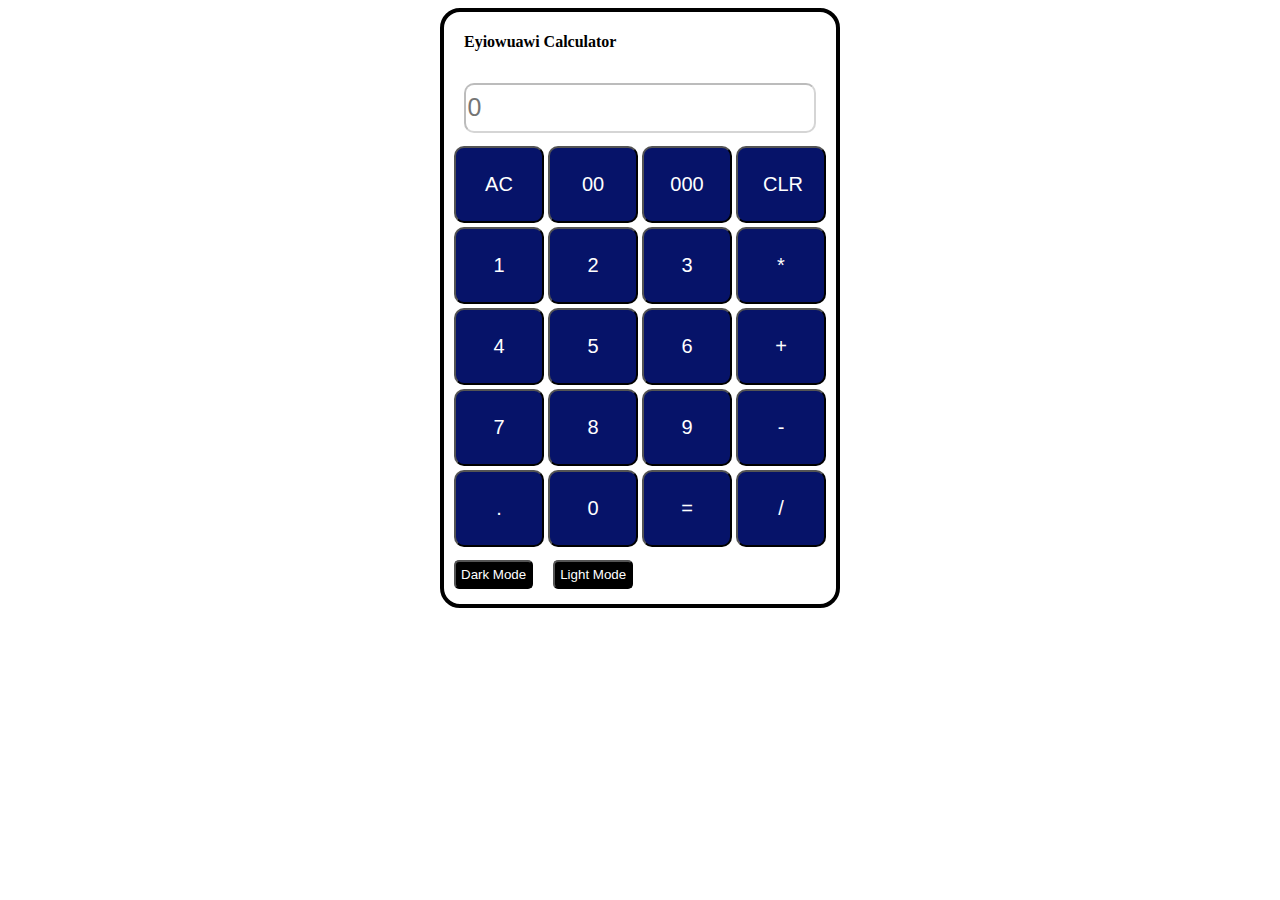
<file: index.html>
<!DOCTYPE html>
<html>
  <head>
    <title>Eyi Calculator</title>
    <link rel="stylesheet" href="style.css" />
    <script src="index.js"></script>
  </head>
  <body>
    <div id="frame">
      <div class="header">
        <h4>Eyiowuawi Calculator</h4>
      </div>
      <div class="table">
        <table>
          <div class="answer">
            <input type="text" id="result" disabled placeholder="0" />
          </div>
          <tr>
            <td>
              <input
                type="button"
                value="AC"
                onclick="clearScreen()"
                id="btn"
              />
            </td>
            <td><input type="button" value="00" onclick="display('00')" /></td>
            <td>
              <input type="button" value="000" onclick="display('000')" />
            </td>
            <td><input type="button" value="CLR" onclick="pressClear()" /></td>
          </tr>
          <tr>
            <td><input type="button" value="1" onclick="display('1')" /></td>
            <td><input type="button" value="2" onclick="display('2')" /></td>
            <td><input type="button" value="3" onclick="display('3')" /></td>
            <td><input type="button" value="*" onclick="display('*')" /></td>
          </tr>
          <tr>
            <td><input type="button" value="4" onclick="display('4')" /></td>
            <td><input type="button" value="5" onclick="display('5')" /></td>
            <td><input type="button" value="6" onclick="display('6')" /></td>
            <td><input type="button" value="+" onclick="display('+')" /></td>
          </tr>
          <tr>
            <td><input type="button" value="7" onclick="display('7')" /></td>
            <td><input type="button" value="8" onclick="display('8')" /></td>
            <td><input type="button" value="9" onclick="display('9')" /></td>
            <td><input type="button" value="-" onclick="display('-')" /></td>
          </tr>
          <tr>
            <td><input type="button" value="." onclick="display('.')" /></td>
            <td><input type="button" value="0" onclick="display('0')" /></td>
            <td>
              <input
                type="button"
                value="="
                onclick="calculate()"
                id="equalto"
              />
            </td>
            <td><input type="button" value="/" onclick="display('/')" /></td>
          </tr>
        </table>
      </div>
      <button id="mode" onclick="dark_mode()">Dark Mode</button
      ><button id="mode" onclick="light_mode()">Light Mode</button>
    </div>
  </body>
</html>
</file>
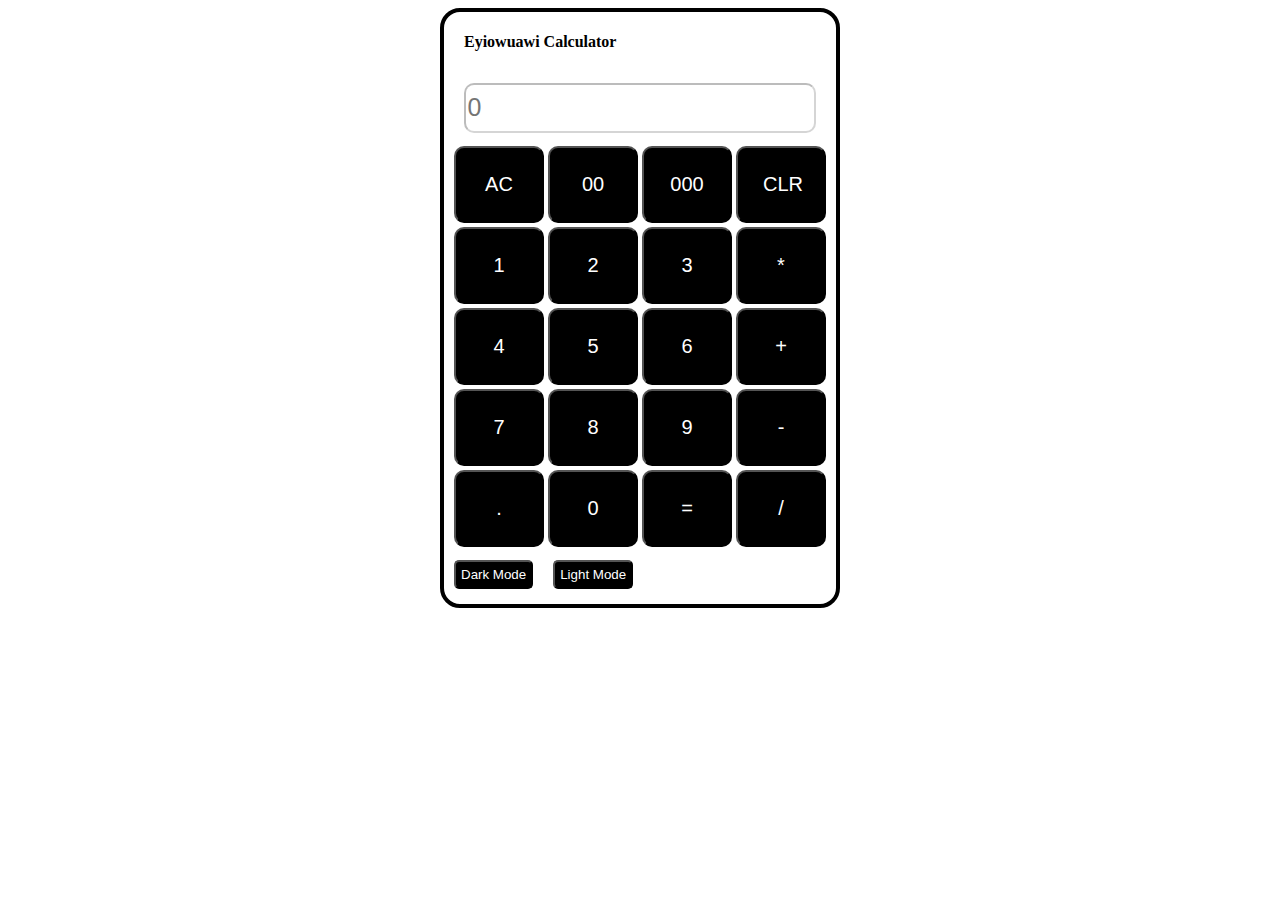
<file: calculator.html>
<!DOCTYPE html>
<html>
  <head>
    <title>Eyi Calculator</title>
    <link rel="stylesheet" href="calculator.css" />
    <script src="calculator.js"></script>
  </head>
  <body>
    <div id="frame">
      <div class="header">
        <h4>Eyiowuawi Calculator</h4>
      </div>
      <div class="table">
        <table>
          <div class="answer">
            <input type="text" id="result" disabled placeholder="0" />
          </div>
          <tr>
            <td>
              <input
                type="button"
                value="AC"
                onclick="clearScreen()"
                id="btn"
              />
            </td>
            <td><input type="button" value="00" onclick="display('00')" /></td>
            <td>
              <input type="button" value="000" onclick="display('000')" />
            </td>
            <td><input type="button" value="CLR" onclick="pressClear()" /></td>
          </tr>
          <tr>
            <td><input type="button" value="1" onclick="display('1')" /></td>
            <td><input type="button" value="2" onclick="display('2')" /></td>
            <td><input type="button" value="3" onclick="display('3')" /></td>
            <td><input type="button" value="*" onclick="display('*')" /></td>
          </tr>
          <tr>
            <td><input type="button" value="4" onclick="display('4')" /></td>
            <td><input type="button" value="5" onclick="display('5')" /></td>
            <td><input type="button" value="6" onclick="display('6')" /></td>
            <td><input type="button" value="+" onclick="display('+')" /></td>
          </tr>
          <tr>
            <td><input type="button" value="7" onclick="display('7')" /></td>
            <td><input type="button" value="8" onclick="display('8')" /></td>
            <td><input type="button" value="9" onclick="display('9')" /></td>
            <td><input type="button" value="-" onclick="display('-')" /></td>
          </tr>
          <tr>
            <td><input type="button" value="." onclick="display('.')" /></td>
            <td><input type="button" value="0" onclick="display('0')" /></td>
            <td>
              <input
                type="button"
                value="="
                onclick="calculate()"
                id="equalto"
              />
            </td>
            <td><input type="button" value="/" onclick="display('/')" /></td>
          </tr>
        </table>
      </div>
      <button id="mode" onclick="dark_mode()">Dark Mode</button
      ><button id="mode" onclick="light_mode()">Light Mode</button>
    </div>
  </body>
</html>
</file>
<file: style.css>
*{
    box-sizing: border-box;
}
#frame{
    background-color: #fff;
    width: 400px;
    height: 600px;
    margin: auto;
    border-radius: 20px;
    border: 4px solid #000;
}
.header{
    margin: 20px ;
}
table{
    margin: auto;
}
input[type=button]:hover{
    background-color: #fff;
    color: #000;
}



input[type=button]{
    width: 90px;
    display: block;
    margin: auto;
    padding: 25px;
    border-radius: 10px;
    font-size: 20px;
    color: #fff;
    background-color: rgb(6,
19,
105);
}
input[type=text]{
    width: 90%;
    margin: 10px;
    height: 50px;
    border-radius: 10px;
    font-size: 25px;
    background-color: #fff;
}
.answer{
    text-align: center;
}
#mode{
    margin: 10px;
    background-color: #000;
    color: #fff;
    padding: 5px;
    border-radius: 5px;
}
</file>
<file: calculator.css>
*{
    box-sizing: border-box;
}
#frame{
    background-color: #fff;
    width: 400px;
    height: 600px;
    margin: auto;
    border-radius: 20px;
    border: 4px solid #000;
}
.header{
    margin: 20px ;
}
table{
    margin: auto;
}
input[type=button]:hover{
    background-color: #fff;
    color: #000;
}



input[type=button]{
    width: 90px;
    display: block;
    margin: auto;
    padding: 25px;
    border-radius: 10px;
    font-size: 20px;
    color: #fff;
    background-color: #000;
}
input[type=text]{
    width: 90%;
    margin: 10px;
    height: 50px;
    border-radius: 10px;
    font-size: 25px;
    background-color: #fff;
}
.answer{
    text-align: center;
}
#mode{
    margin: 10px;
    background-color: #000;
    color: #fff;
    padding: 5px;
    border-radius: 5px;
}
</file>
